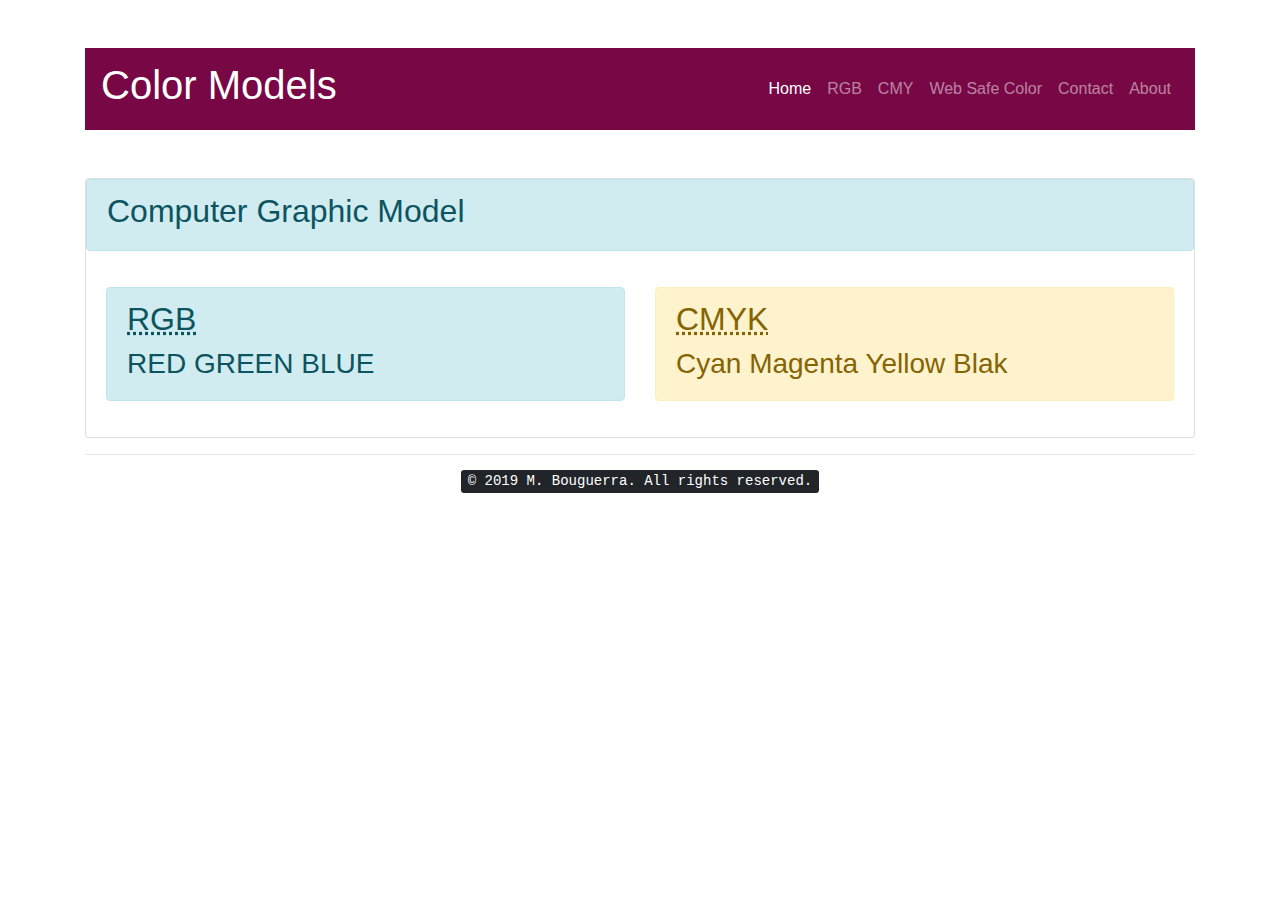
<file: index.html>
<html lang="en">
<head>
    <meta charset="UTF-8">
    <meta name="viewport" content="width=device-width, initial-scale=1.0">
    <meta http-equiv="X-UA-Compatible" content="ie=edge">
    <link rel="stylesheet" href="./css/bootstrap.min.css">
    <title>Color Models</title>
</head>
<body>
 <div class="container"><br>
    <br>
    <nav class="navbar navbar-expand-sm navbar-dark bg-info">
      <a class="navbar-brand" href="index.html"><h1>Color Models</h1></a>
      <button class="navbar-toggler" type="button" data-toggle="collapse" data-target="#navbarSupportedContent"
        aria-controls="navbarSupportedContent" aria-expanded="false" aria-label="Toggle navigation">
        <span class="navbar-toggler-icon"></span>
      </button>

      <div class="collapse navbar-collapse" id="navbarSupportedContent">
        <ul class="navbar-nav ml-auto">
          <li class="nav-item active">
            <a class="nav-link" href="index.html">Home <span class="sr-only sr-only-focusable">(current)</span></a>
          </li>
          <li class="nav-item">
            <a class="nav-link" href="rgb.html">RGB</a>
          </li>
          <li class="nav-item">
            <a class="nav-link" href="cmyb.html">CMY</a>
          </li>
          <li class="nav-item">
            <a class="nav-link" href="web-safe-color.html">Web Safe Color</a>
          </li>

          <li class="nav-item">
            <a class="nav-link" href="contact.html">Contact</a>
          </li>
		   <li class="nav-item">
            <a class="nav-link" href="about.html">About</a>
          </li>

        </ul>

      </div>
    </nav>
    <br>
    <br>
    <div class="card">
      <div class="card-title alert alert-info">
        <h2>Computer Graphic Model</h2>
      </div>
      <div class="card-body">
    <div class="row">
       
      
      <div class="col-6">
        <div class="alert alert-info">
          <h2><abbr title="red green blue">RGB</abbr></h2>
          <h3>RED GREEN BLUE</h3>
        </div>
      </div>
      <div class="col-6">
        <div class="alert alert-warning">
          <h2><abbr title="Cyan Magenta Yellow BLak">CMYK</abbr></h2>
          <h3>Cyan Magenta Yellow Blak</h3>
        </div>
      </div>
     </div>
    </div>
  </div>
  
   
    <hr>
    <footer class="text-center"><kbd>&copy; 2019 M. Bouguerra. All rights reserved.</kbd></footer>
  </div>


  <!-- Latest compiled and minified JavaScript -->
  <script src="https://code.jquery.com/jquery-3.3.1.slim.min.js"></script>
  <script src="https://cdnjs.cloudflare.com/ajax/libs/popper.js/1.14.7/umd/popper.min.js"></script>
  <script src="js/bootstrap.min.js"></script>
  <script src="js/script.js"></script>


</body>

</html>
</file>
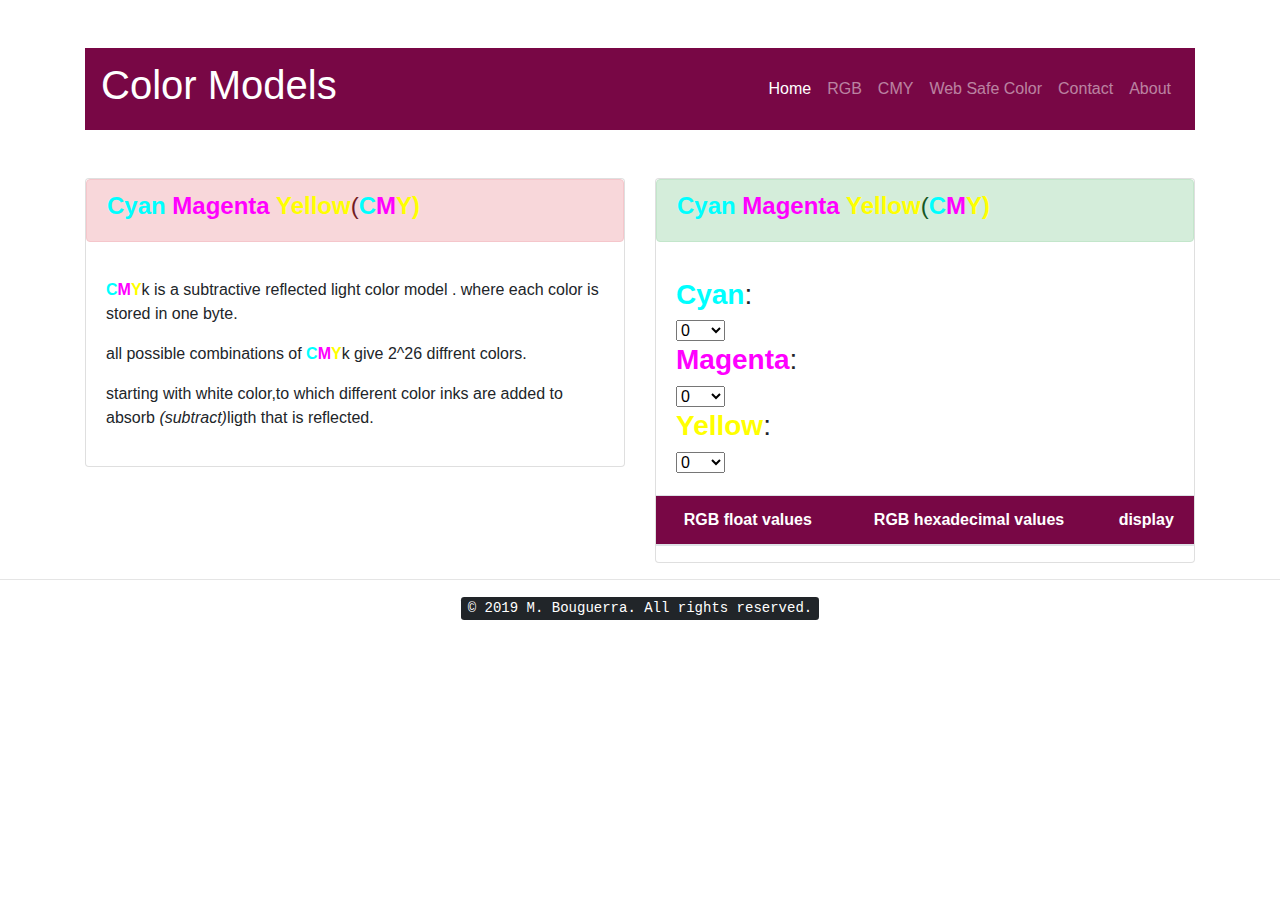
<file: cmyb.html>
<!DOCTYPE html>

<html lang="en">

<head>
  <meta charset="utf-8" />
  <meta name="viewport" content="width=device-width, initial-scale=1">
  <title>Color Models</title>
  <!-- Latest compiled and minified CSS -->
  <link rel="stylesheet" href="./css/bootstrap.min.css">
</head>

<body onload="setValues(); cmy();">
  <div class="container"><br>
    <br>
    <nav class="navbar navbar-expand-sm navbar-dark bg-info">
      <a class="navbar-brand" href="index.html"><h1>Color Models</h1></a>
      <button class="navbar-toggler" type="button" data-toggle="collapse" data-target="#navbarSupportedContent"
        aria-controls="navbarSupportedContent" aria-expanded="false" aria-label="Toggle navigation">
        <span class="navbar-toggler-icon"></span>
      </button>

      <div class="collapse navbar-collapse" id="navbarSupportedContent">
        <ul class="navbar-nav ml-auto">
          <li class="nav-item active">
            <a class="nav-link" href="index.html">Home <span class="sr-only sr-only-focusable">(current)</span></a>
          </li>
          <li class="nav-item">
            <a class="nav-link" href="rgb.html">RGB</a>
          </li>
          <li class="nav-item">
            <a class="nav-link" href="cmyb.html">CMY</a>
          </li>
          <li class="nav-item">
            <a class="nav-link" href="web-safe-color.html">Web Safe Color</a>
          </li>

          <li class="nav-item">
            <a class="nav-link" href="contact.html">Contact</a>
          </li>
          <li class="nav-item">
            <a class="nav-link" href="about.html">About</a>
          </li>


        </ul>

      </div>
    </nav>
    <br>
    <br>
    <div class="row">
        <div class="col">
    <div class="card">
       
      <div class="card-title alert alert-danger">
        <h4><b class="cyan">Cyan</b> <b class="magenta">Magenta</b><b class="yellow"> Yellow</b>(<b class="cyan">C</b><b class="magenta">M</b><b class="yellow">Y)</b></h4>
      </div>
      <div class="card-body">
    
      
          
          <p><b class="cyan">C</b><b class="magenta">M</b><b class="yellow">Y</b>k is a subtractive reflected light color model . where each color is stored in one byte.</p>
          <p>all possible combinations of <b class="cyan">C</b><b class="magenta">M</b><b class="yellow">Y</b>k give 2^26 diffrent colors.</p>
          <p>starting with white color,to which different color inks are added to absorb <em>(subtract)</em>ligth that is reflected.</p>
        
      </div>
      </div>
    </div>
    <div class="col">
    <div class="card">
        
      <div class="card-title alert alert-success">
        <h4><b class="cyan">Cyan</b> <b class="magenta">Magenta</b><b class="yellow"> Yellow</b>(<b class="cyan">C</b><b class="magenta">M</b><b class="yellow">Y)</b></h4>
      </div>
      <div class="card-body">
        <h3> <b class="cyan">Cyan</b>:</h3><select id="Cyan" name="color"></select> 
        <h3> <b class="magenta">Magenta</b>:</h3> <select id="magenta" name="color"></select> 
        <h3> <b class="yellow"> Yellow</b>:</h3><select onchange="displaycmycolors();" id="yellow" name="color"></select> 
              </div>
              <table class="table table-stripped text-center" id="output">
                  <thead class="text-white bg-info">
                   <tr><th><b class="red">R</b><b class="green">G</b><b class="blue">B</b>  float values</th><th><b class="red">R</b><b class="green">G</b><b class="blue">B</b>  hexadecimal values</th><th>display</th></tr>
                     </thead>
                   </table>
        </div>
        </div>
      </div>
     </div>
     </div>
    
  
  </div>
   
    <hr>
    <footer class="text-center"><kbd>&copy; 2019 M. Bouguerra. All rights reserved.</kbd></footer>
  </div>


  <!-- Latest compiled and minified JavaScript -->
  <script src="https://code.jquery.com/jquery-3.3.1.slim.min.js"></script>
  <script src="https://cdnjs.cloudflare.com/ajax/libs/popper.js/1.14.7/umd/popper.min.js"></script>
  <script src="js/bootstrap.min.js"></script>
  <script src="js/script.js"></script>

</body>

</html>
</file>
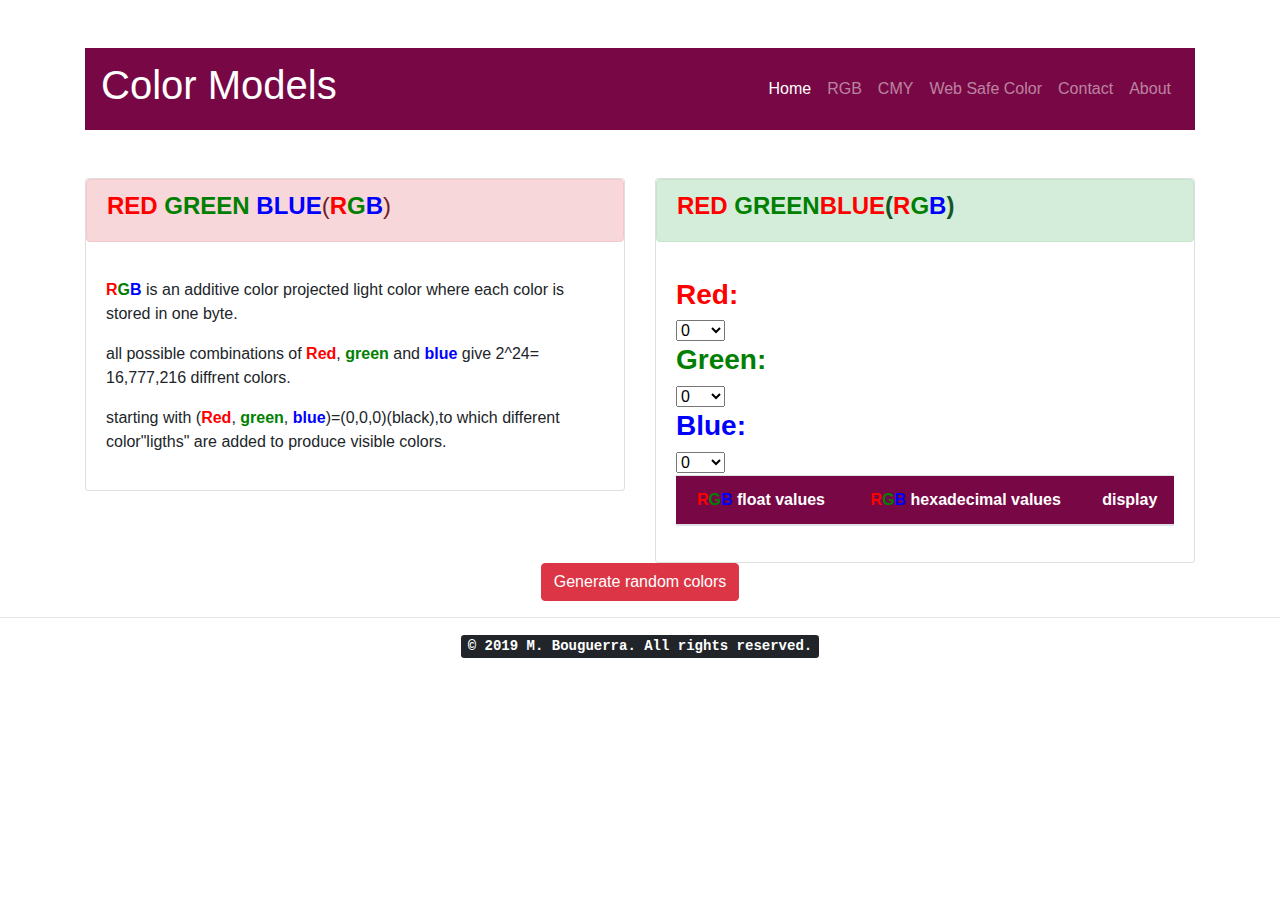
<file: rgb.html>
<!DOCTYPE html>

<html lang="en">

<head>
  <meta charset="utf-8" />
  <meta name="viewport" content="width=device-width, initial-scale=1">
  <title>Color Models</title>
  <!-- Latest compiled and minified CSS -->
  <link rel="stylesheet" href="./css/bootstrap.min.css">
</head>

<body onload="setValues(); rgb();">
  <div class="container"><br>
    <br>
    <nav class="navbar navbar-expand-sm navbar-dark bg-info">
      <a class="navbar-brand" href="index.html"><h1>Color Models</h1></a>
      <button class="navbar-toggler" type="button" data-toggle="collapse" data-target="#navbarSupportedContent"
        aria-controls="navbarSupportedContent" aria-expanded="false" aria-label="Toggle navigation">
        <span class="navbar-toggler-icon"></span>
      </button>

      <div class="collapse navbar-collapse" id="navbarSupportedContent">
        <ul class="navbar-nav ml-auto">
          <li class="nav-item active">
            <a class="nav-link" href="index.html">Home <span class="sr-only sr-only-focusable">(current)</span></a>
          </li>
          <li class="nav-item">
            <a class="nav-link" href="rgb.html">RGB</a>
          </li>
          <li class="nav-item">
            <a class="nav-link" href="cmyb.html">CMY</a>
          </li>
          <li class="nav-item">
            <a class="nav-link" href="web-safe-color.html">Web Safe Color</a>
          </li>
          <li class="nav-item">
            <a class="nav-link" href="contact.html">Contact</a>
          </li>


          <li class="nav-item">
            <a class="nav-link" href="about.html">About</a>
          </li>

        </ul>

      </div>
    </nav>
    <br>
    <br>
    <div class="row">
        <div class="col">
    <div class="card ">
        
      <div class="card-title alert alert-danger">
        <h4><b class="red">RED</b> <b class="green">GREEN</b><b class="blue"> BLUE</b>(<b class="red">R</b><b class="green">G</b><b class="blue">B</b>)</h4>
      </div>
      <div class="card-body">
    
        
          
        <p><b class="red">R</b><b class="green">G</b><b class="blue">B</b> is an additive color projected light color where each color is stored in one byte.</p>
          <p>all possible combinations of <b class="red">Red</b>,<b class="green"> green</b> and <b class="blue">blue</b> give 2^24= 16,777,216 diffrent colors.</p>
        <p>starting with (<b class="red">Red</b>,<b class="green"> green</b>,<b class="blue"> blue</b>)=(0,0,0)(black),to which different color"ligths" are added to produce visible colors.</p>
      
      </div>
      </div>
    </div>
    <div class="col">
    <div class="card ">
       
      <div class="card-title alert alert-success">
        <h4><b><b class="red">RED</b> <b class="green">GREEN</b><b class="red">BLUE</b>(<b class="red">R</b><b class="green">G</b><b class="blue">B</b>)</h4>
      </div>
      <div class="card-body">
        <h3><b class="red"> Red:</b></h3><select id="red" name="color"></select> 
        <h3> <b class="green">Green:</b></h3> <select id="green" name="color"></select> 
        <h3><b class="blue"> Blue:</b></h3><select onchange="displayRGBColors();" id="blue" name="color"></select> 
    
      <table class="table table-stripped text-center" id="output">
        <thead class="text-white bg-info">
         <tr><th><b class="red">R</b><b class="green">G</b><b class="blue">B</b> float values</th><th><b class="red">R</b><b class="green">G</b><b class="blue">B</b> hexadecimal values</th><th>display</th></tr>
           </thead>
         </table>
        </div>
        </div>
      </div>
    </div>
     
    
     <div class="text-center">
        <button onclick ="generaterandomcolors();" type="button" class="btn btn-danger" >Generate random colors</button>
      </div>
  
  </div>
   
    <hr>
    <footer class="text-center"><kbd>&copy; 2019 M. Bouguerra. All rights reserved.</kbd></footer>
  </div>
</div>


  <!-- Latest compiled and minified JavaScript -->
  <script src="https://code.jquery.com/jquery-3.3.1.slim.min.js"></script>
  <script src="https://cdnjs.cloudflare.com/ajax/libs/popper.js/1.14.7/umd/popper.min.js"></script>
  <script src="js/bootstrap.min.js"></script>
  <script src="js/script.js"></script>

</body>

</html>
</file>
